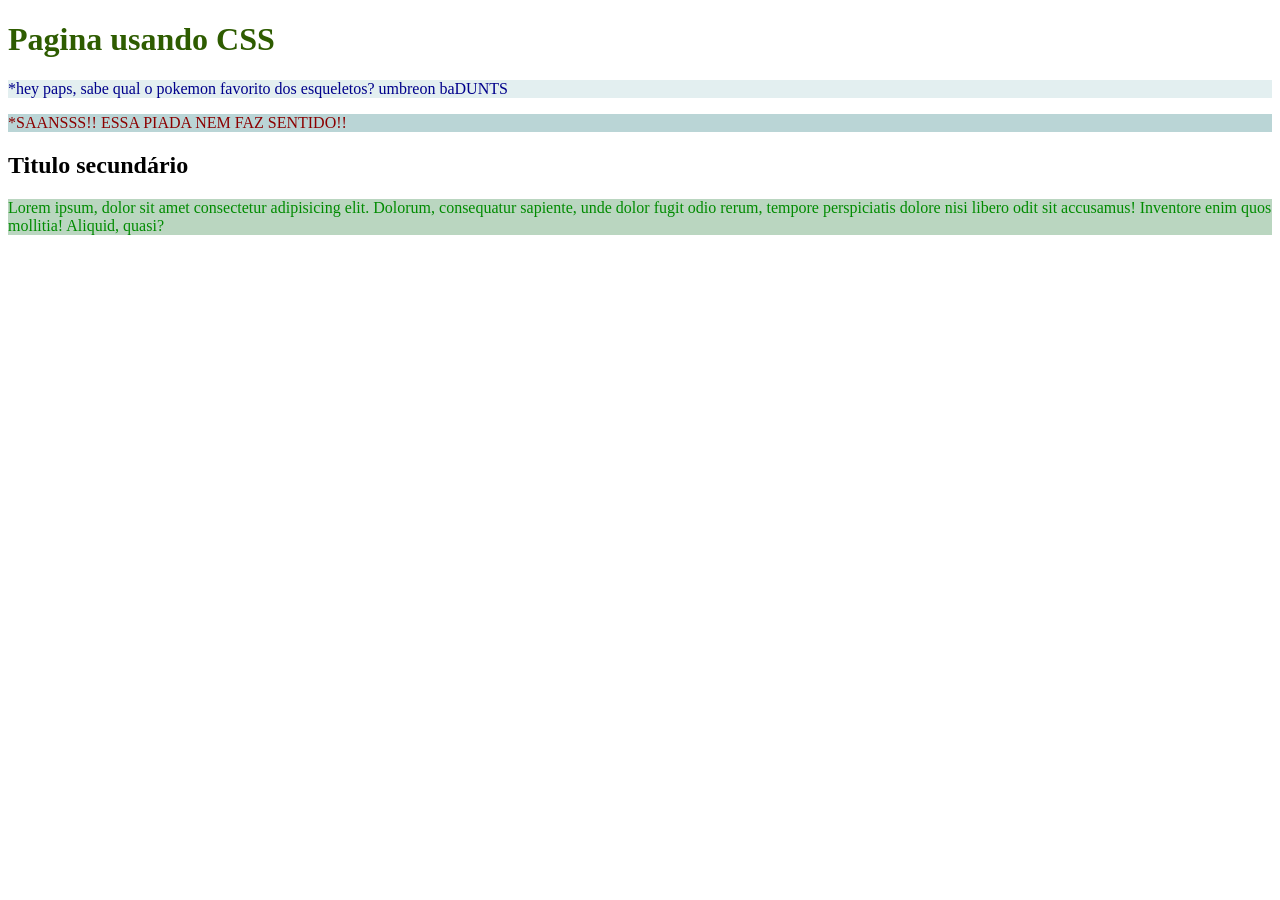
<file: 1206/index.html>
<!DOCTYPE html>
<html lang="pt-Br">

<head>
    <meta charset="UTF-8">
    <meta name="viewport" content="width=device-width, initial-scale=1.0">
    <link rel="stylesheet" href="styles.css">
    <title>Utilizando CSS</title>
</head>

<body>
    <h1>Pagina usando CSS</h1>

    <p id="p1" class="pp">*hey paps, sabe qual o pokemon favorito dos esqueletos? umbreon             
        baDUNTS<p>

    <p id="p2" class="pp">*SAANSSS!! ESSA PIADA NEM FAZ SENTIDO!!</p>

    <H2>Titulo secundário</H2>

    <p id=p3 class="pp">Lorem ipsum, dolor sit amet consectetur adipisicing elit. Dolorum, consequatur sapiente, unde dolor
        fugit odio rerum, tempore perspiciatis dolore nisi libero odit sit accusamus! Inventore enim quos mollitia!
        Aliquid, quasi?</p>

</body>

</html>
</file>
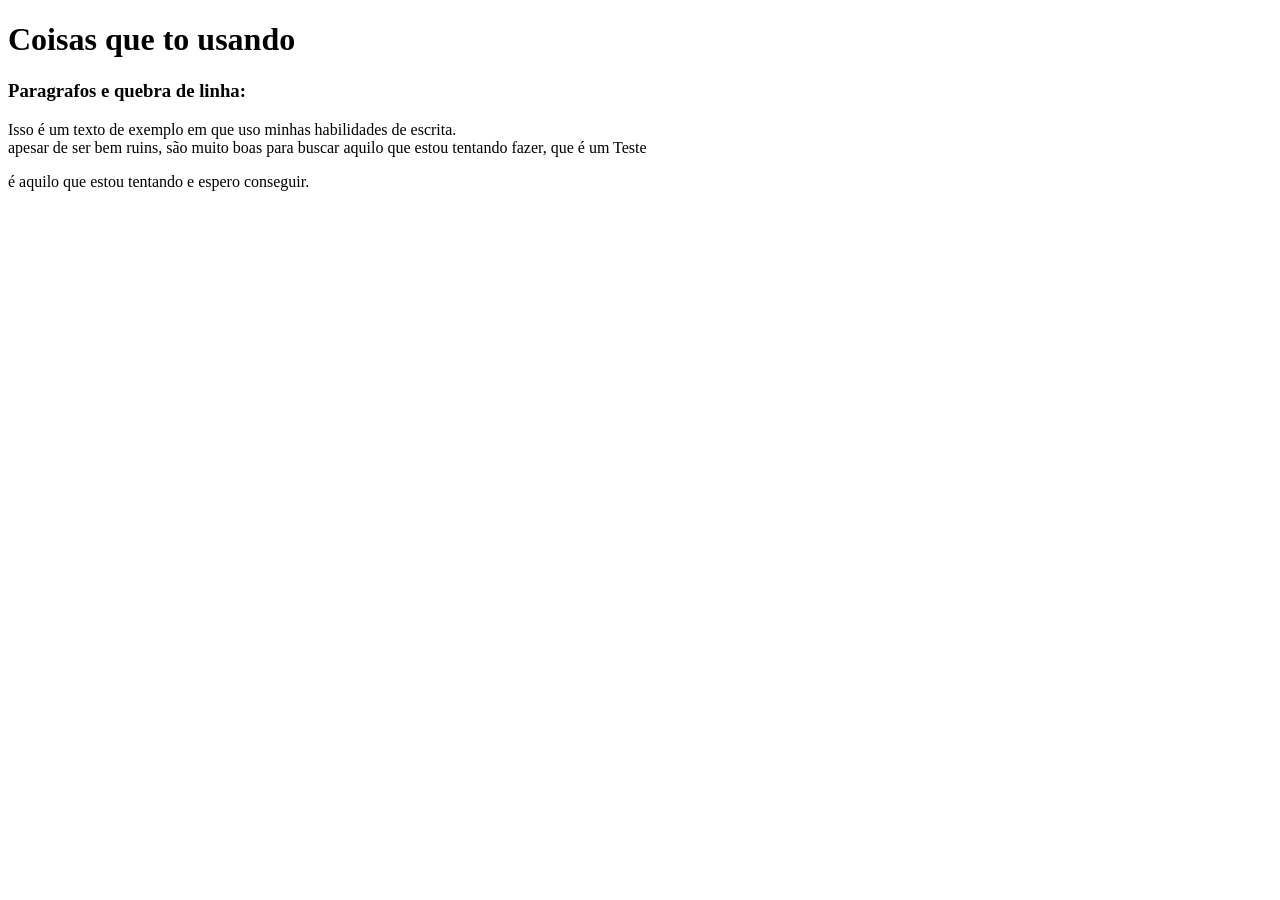
<file: 2205/atividade.html>
<!DOCTYPE html>
<html lang="pt-br">
<head>
    <meta charset="UTF-8">
    <meta name="viewport" content="width=device-width, initial-scale=1.0">
    <title>Aula 0</title>
</head>
<body>
    <h1>Coisas que to usando</h1>

    <h3>Paragrafos e quebra de linha:</h3>

    Isso é um texto de exemplo em que uso minhas
    habilidades de escrita.<br>
    apesar de ser bem ruins, são muito boas para buscar
    aquilo que estou tentando fazer, que é um Teste<p>
        é aquilo que estou tentando e espero conseguir.<p>
</body>
</html>
</file>
<file: 1206/styles.css>
h1 {
    color:rgb(46, 92, 0)
}

#p1 {
    color: darkblue;
    background-color: rgb(227, 239, 240);

}
#p2 {
    color: rgb(139, 0, 0);
    background-color: rgb(186, 213, 214);
}
#p3 {
    color: rgb(0, 139, 0);
    background-color: rgb(186, 214, 192);
}

.Class{
    text-align: justify;
}
</file>
